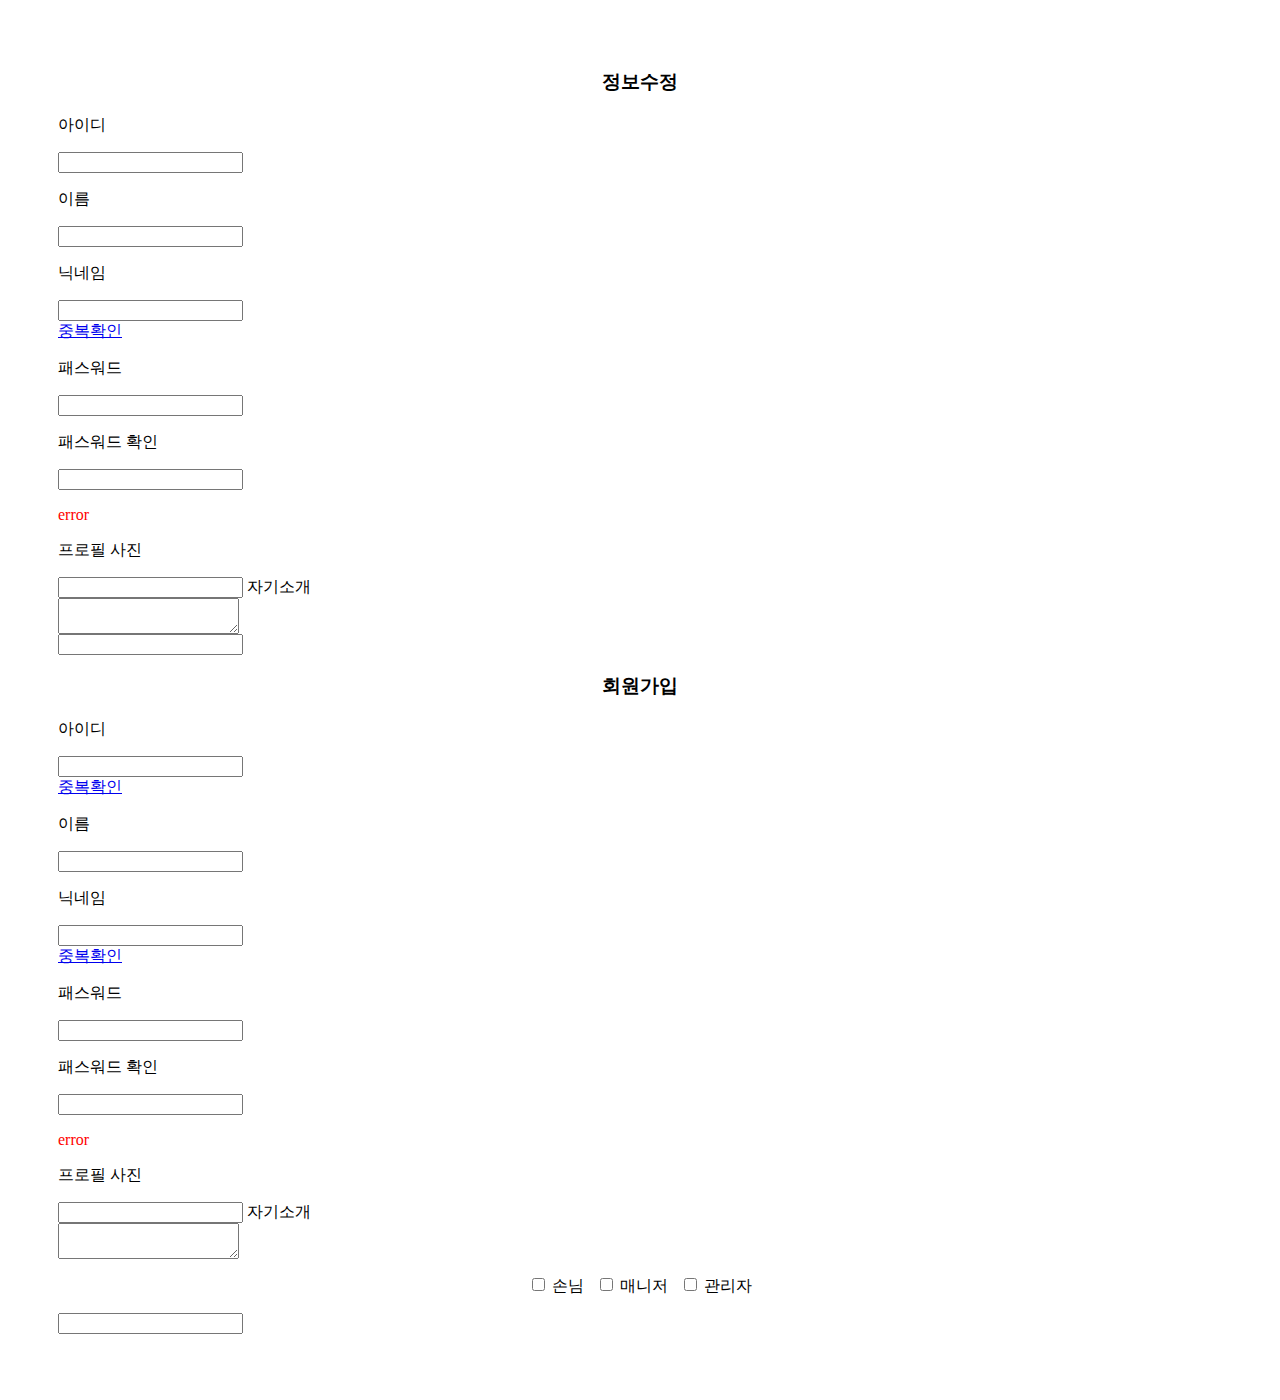
<file: src/main/resources/templates/user/join-update.html>
<html lang="kr" xmlns:th="http://www.thymeleaf.org"
      xmlns:layout="http://www.ultraq.net.nz/thymeleaf/layout"
      xmlns:sec="http://www.thymeleaf.org/thymeleaf-extras-springsecurity4"
      layout:decorate="~{/layout/layout}">

<div layout:fragment="content">

    <style>

        .join-form .form-control {
            margin-bottom: 20px;
        }

        .join-form .text-label {
            padding-left: 0px;
        }

    </style>

    <div class="card join-form" style="margin: 20px; padding: 30px;">

        <th:block th:if="${#authentication.principal != 'anonymousUser'}" th:with="member=${user_info}">
            <h3 align="center" style="margin-bottom: 20px;">정보수정</h3>
            <form th:action="@{/user/update.submit}" th:method="post" enctype="multipart/form-data">
                <input type="hidden" name="username" th:value="${member.nb_username}" />
                <div class="join-form mx-auto" style="width: 30%;">
                    <p>아이디</p>
                    <div class="row">
                        <div class="col">
                            <input th:type="text" th:name="nb_username" th:class="form-control" th:value="${member.nb_username}" readonly>
                        </div>
                    </div>
                    <!--<input th:type="text" th:name="nb_username" th:class="form-control" required>-->
                    <p>이름</p>
                    <input th:type="text" th:name="nb_name" th:class="form-control" th:value="${member.nb_name}" required>
                    <p>닉네임</p>
                    <div class="row">
                        <div class="col-8">
                            <input th:type="text" th:name="nb_nick" th:class="form-control" th:value="${member.nb_nick}" required>
                        </div>
                        <div class="col-auto" style="padding: 0px;">
                            <a href="#" class="btn btn-info">중복확인</a>
                        </div>
                    </div>
                    <p>패스워드</p>
                    <input th:type="password" th:name="nb_password" th:class="form-control" required>
                    <p>패스워드 확인</p>
                    <input th:type="password" th:name="nb_password_re" th:class="form-control" required>
                    <p style="color: red;" th:utext="${error}">error</p>
                    <p>프로필 사진</p>
                    <input th:type="file" th:name="nb_profile_" th:class="form-control">
                    <span>자기소개</span>
                    <textarea th:name="nb_user_info" th:class="form-control" th:utext="${member.nb_user_info}"></textarea>
                </div>
                <input type="hidden" name="roles[0].nb_roleName" th:value="tset" />
                <input th:type="submit" class="btn btn-block btn-info" th:value="정보수정">
            </form>
        </th:block>
        <th:block th:unless="${#authentication.principal != 'anonymousUser'}">
            <h3 align="center" style="margin-bottom: 20px;">회원가입</h3>
            <form th:action="@{/user/join}" th:method="post" enctype="multipart/form-data">
                <div class="join-form mx-auto" style="width: 30%;">
                    <p>아이디</p>
                    <div class="row">
                        <div class="col-8">
                            <input th:type="text" th:name="nb_username" th:class="form-control" required>
                        </div>
                        <div class="col-auto" style="padding: 0px;">
                            <a href="#" class="btn btn-info">중복확인</a>
                        </div>
                    </div>
                    <!--<input th:type="text" th:name="nb_username" th:class="form-control" required>-->
                    <p>이름</p>
                    <input th:type="text" th:name="nb_name" th:class="form-control" required>
                    <p>닉네임</p>
                    <div class="row">
                        <div class="col-8">
                            <input th:type="text" th:name="nb_nick" th:class="form-control" required>
                        </div>
                        <div class="col-auto" style="padding: 0px;">
                            <a href="#" class="btn btn-info">중복확인</a>
                        </div>
                    </div>
                    <p>패스워드</p>
                    <input th:type="password" th:name="nb_password" th:class="form-control" required>
                    <p>패스워드 확인</p>
                    <input th:type="password" th:name="nb_password_re" th:class="form-control" required>
                    <p style="color: red;" th:utext="${error}">error</p>
                    <p>프로필 사진</p>
                    <input th:type="file" th:name="nb_profile_" th:class="form-control">
                    <span>자기소개</span>
                    <textarea th:name="nb_user_info" th:class="form-control"></textarea>
                </div>
                <th:block th:if="${#authentication.name.equals('anonymousUser')}">
                    <input type="hidden" name="roles[0].nb_roleName" value="ROLE_BASIC">
                </th:block>
                <p align="center" sec:authorize="hasRole('ROLE_ADMIN')">
                    <input type="checkbox" name="roles[0].nb_roleName" value="ROLE_BASIC"> 손님
                    &nbsp;
                    <input type="checkbox" name="roles[0].nb_roleName" value="ROLE_MANAGER"> 매니저
                    &nbsp;
                    <input type="checkbox" name="roles[0].nb_roleName" value="ROLE_ADMIN"> 관리자
                </p>
                <input th:type="submit" class="btn btn-block btn-info" th:value="회원가입">
            </form>
        </th:block>
    </div>

</div>
</file>
